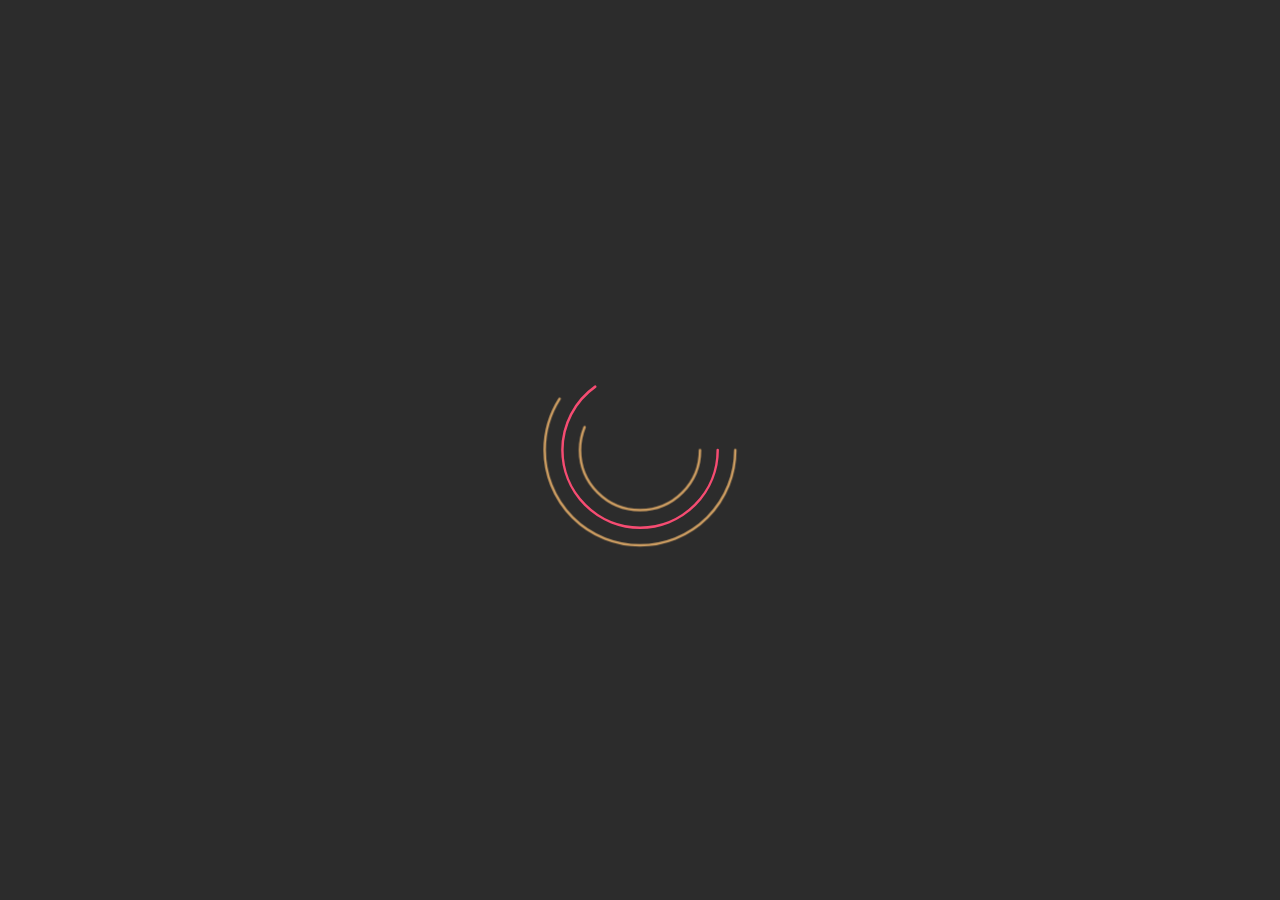
<file: index.html>
<!DOCTYPE html>
<html>
<head>
	<title>Shubham Gandhi</title>
	<script type="text/javascript" src = "script.js"></script>
	<link rel="stylesheet" type="text/css" href="style.css">
</head>
<body>

  <div id="container">
    <svg class="loader" xmlns="http://www.w3.org/2000/svg" viewBox="0 0 340 340">
      <circle cx="170" cy="170" r="160" stroke="#F64C72s"/>
      <circle cx="170" cy="170" r="135" stroke="#ce9e62"/>
      <circle cx="170" cy="170" r="110" stroke="#F64C72"/>
      <circle cx="170" cy="170" r="85" stroke="#ce9e62"/>
    </svg>
    <!-- <h1>afdfda</h1> -->
  </div>
</div>
	<div class = "nav">
		<div class="name">
			<div class="firstName"><font size="60">Shubham</font></div>
			<div class="lastName"><font size="40">Gandhi</font></div>
		</div>
		<div class="buttons1">
			<button>About</button>
			<button>GitHub</button>
			<button>Blogs</button>
			<button>Experience</button>
			<!-- <button>Extras</button> -->
			<button>Contact</button>
		</div>

	</div>



</body>
</html>
</file>
<file: style.css>
body{
  margin: 0;
}
.nav{
	padding-left: 5%;
	padding-top: 34px;
	background-color: #2C2C2C;
	/*display: flex;*/
	position: fixed;
	width: 100%;
	height:45%;
	min-height: 200px;
}
.firstName{
	padding-top: 25px;
	color: #ce9e62;
	width: min-content;

}
.lastName{
	padding-top: 22px;
	color: #ce9e62;
	width: min-content;
}

html{
	padding-top: 0;
}
button{
	height: auto;
	max-height: 50px;

	background-color: #ce9e62;
	color: #2C2C2C; 
	border : none;
	padding: 20;
	color: white;
	text-align: center;
	display: inline-flex;
	font-size: auto;

	/*margin: 4px 2px;*/
	border-radius: 12px;
	width: auto;

}
.nav{
	display: grid;
	grid-template-columns: 25% 25% 25% 25%;
}
.buttons1{
	grid-column-start: 4;
	display: grid;
	grid-template-rows: 100/5%;
	padding-left: 111px;

}

button{
	text-align: center;
	transition: 0.5s;
	transform: 2s;
	transition-timing-function: ease-in-out;

}
button:hover{
	background-color: #F64C72;
	transform: scale(1.5);
}

/*LOADER*/
#container {
    display: -webkit-box;
    display: -ms-flexbox;
    display: flex;
    -webkit-box-align: center;
    -ms-flex-align: center;
    align-items: center;
    -webkit-box-pack: center;
    -ms-flex-pack: center;
    justify-content: center;
    min-height: 100vh;
    background-color: #2C2C2C;
}
.loader {
    max-width: 15rem;
    width: 100%;
    height: auto;
    stroke-linecap: round;
}
circle {
    fill: none;
    stroke-width: 3.5;
    -webkit-animation-name: preloader;
    animation-name: preloader;
    -webkit-animation-duration: 3s;
    animation-duration: 3s;
    -webkit-animation-iteration-count: infinite;
    animation-iteration-count: infinite;
    -webkit-animation-timing-function: ease-in-out;
    animation-timing-function: ease-in-out;
    -webkit-transform-origin: 170px 170px;
    transform-origin: 170px 170px;
    will-change: transform;
}
circle:nth-of-type(1) {
    stroke-dasharray: 550;
}
circle:nth-of-type(2) {
    stroke-dasharray: 500;
}
circle:nth-of-type(3) {
    stroke-dasharray: 450;
}
circle:nth-of-type(4) {
    stroke-dasharray: 300;
}
circle:nth-of-type(1) {
    -webkit-animation-delay: -0.15s;
    animation-delay: -0.15s;
}
circle:nth-of-type(2) {
    -webkit-animation-delay: -0.3s;
    animation-delay: -0.3s;
}
circle:nth-of-type(3) {
    -webkit-animation-delay: -0.45s;
    animation-delay: -0.45s;
}
circle:nth-of-type(4) {
    -webkit-animation-delay: -0.6s;
    animation-delay: -0.6s;
}
 @-webkit-keyframes preloader {
 50% {
 -webkit-transform: rotate(360deg);
 transform: rotate(360deg);
}
}
 @keyframes preloader {
 50% {
 -webkit-transform: rotate(360deg);
 transform: rotate(360deg);

}
}
.loaded{
	opacity : 0 ;
}
.nav{
	/*line-height: 150px;*/
}
</file>
